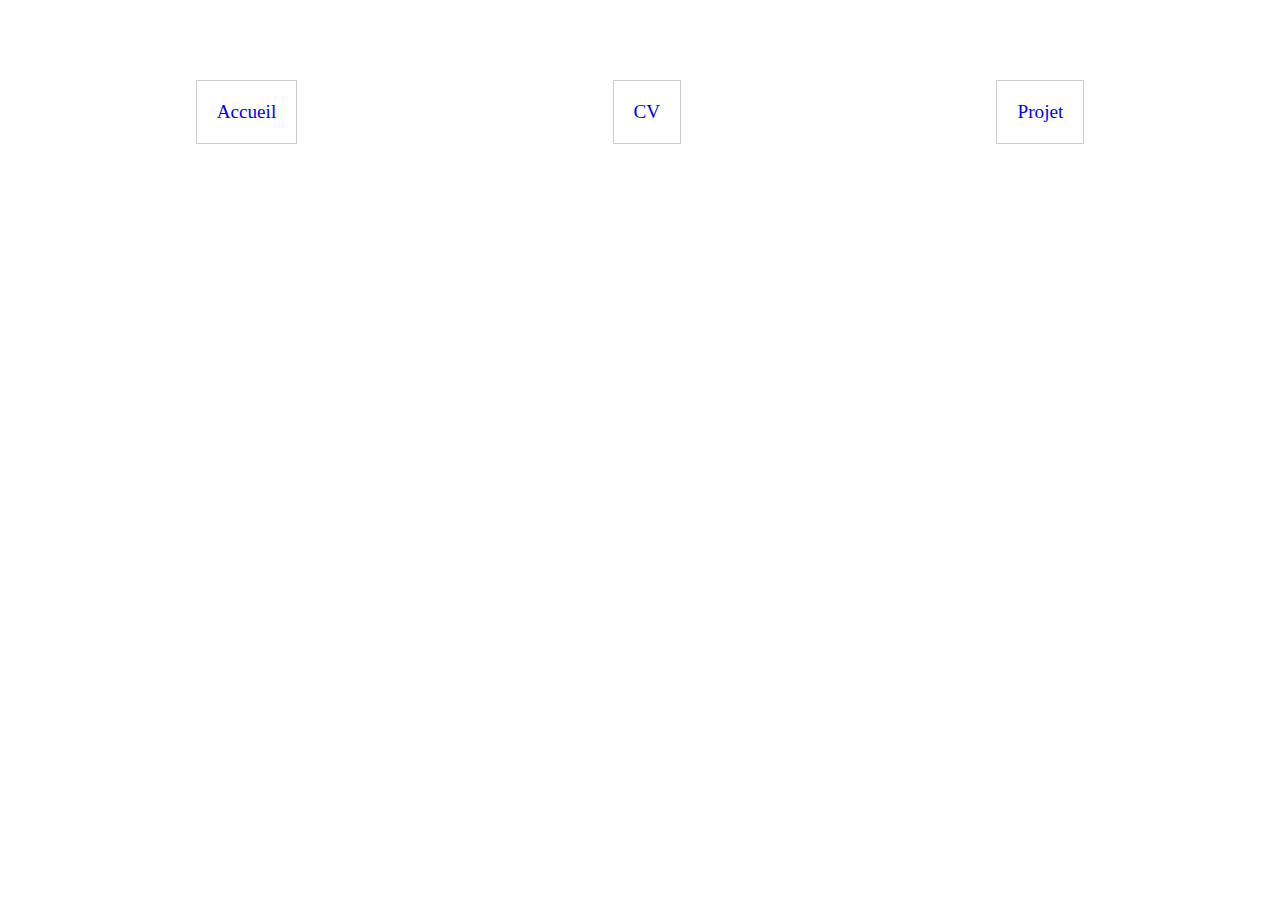
<file: SitePro/V1/index.html>
<!doctype html>

<html>
    <head>
        <meta charset="UTF-8">
        <link rel="stylesheet" href="styleP.css" type="text/css"
        media="screen" charset=" UTF-8">
    </head>
    <body>
        <nav class="conteneur-flexible">
            <div class="item2"><a href="index.html">Accueil</a></div>                  
            <div class="item2"><a href="cv.html">CV</a></div>
            <div class="item2"><a href="projets.html">Projet</a></div>
        </nav>

    </body>
 </html>
</file>
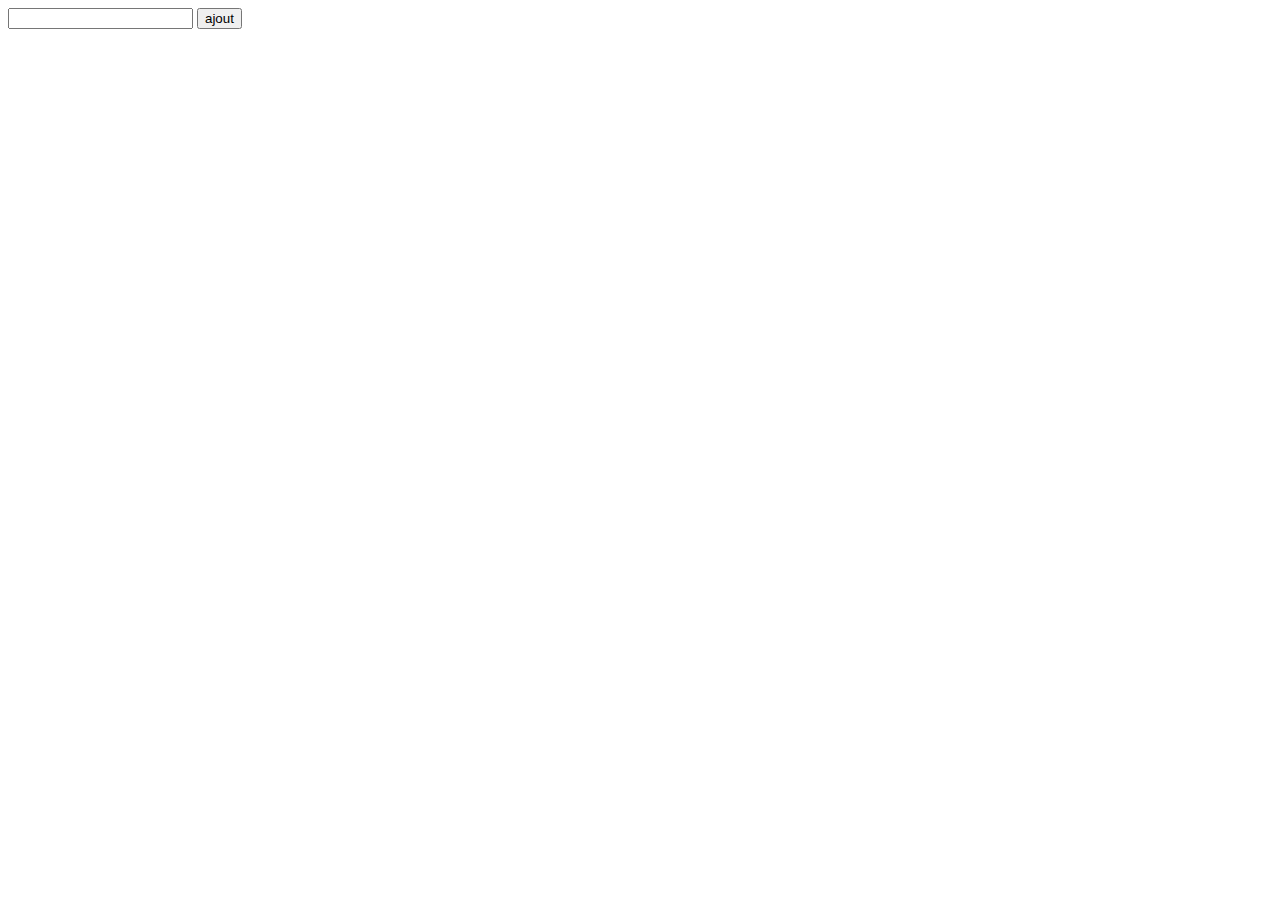
<file: Projet_MangerMieux/backend/formulaire.html>
<!DOCTYPE html>
<html>
    <head>
        <meta charset='utf-8'>
    <meta name="viewport" content="width=device-width, initial-scale=1, shrink-to-fit=no">
    <script src="https://code.jquery.com/jquery-3.4.1.min.js" crossorigin="anonymous"></script>
    </head>
    <body>
        <form id="addAliment" action="" onsubmit="onGet();">
            <div class="col-sm-2">
                <input type="text" id="code">
                 <input type="submit" value="ajout">
            </div>
        </form> 

    </body>
<script>
   function onFormSubmit() {
    // prevent the form to be sent to the server
    event.preventDefault();
    let nom = $("#code").val();
    let dataToSend = {
        name: code,
    };
    let jsonData = JSON.stringify(dataToSend);
    $.ajax({
            url: "remplir.php",
            method: "POST",
            dataType : "json",
            data:jsonData
        })
        .done(function(response){
            console.log(response);
            $("#studentsTableBody").append(`<tr id = ${response.id}><td>${response.id}</td><td>${response.name}</td><td>${response.email}</td><td><button onclick="onDelete(${response.id});">Delete</button></td>`)
        }) 
        .fail(function(error){
            console.log(nom)
        alert("La requête s'est terminée en échec. Infos : " + JSON.stringify(error));})
    }

</script>
</html>
</file>
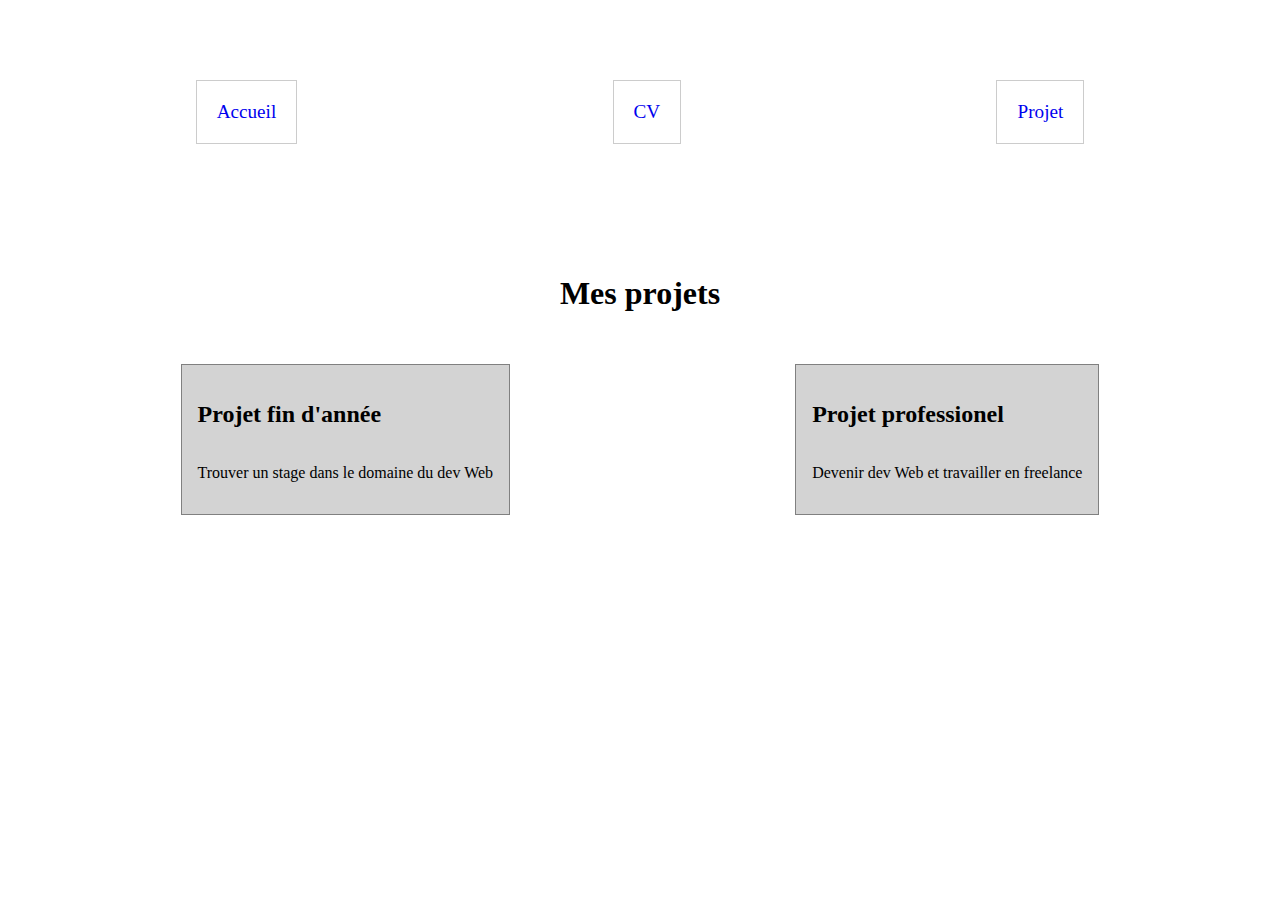
<file: SitePro/V1/projets.html>
<!doctype html>

<html>
    <head>
        <meta charset="UTF-8">
        <link rel="stylesheet" href="styleP.css" type="text/css"
        media="screen" charset=" UTF-8">
    </head>

    <body>
        <nav class="conteneur-flexible">
            <div class="item2"><a href="index.html">Accueil</a></div>                  
            <div class="item2"><a href="cv.html">CV</a></div>
            <div class="item2"><a href="projets.html">Projet</a></div>
        </nav>
        <div class="conteneur-flexible"></div>
        <div class="conteneur-flexible ">
            <h1>Mes projets</h1>
        </div>
        <div class="conteneur-flexible">
            <div class="inner-flex">
                <h2>Projet fin d'année</h2>
                <p>Trouver un stage dans le domaine du dev Web</p>
            </div>
            <div class="inner-flex">
                <h2>Projet professionel</h2>
                <p>Devenir dev Web et travailler en freelance</p>
            </div>
        </div>
    </body>
 </html>
</file>
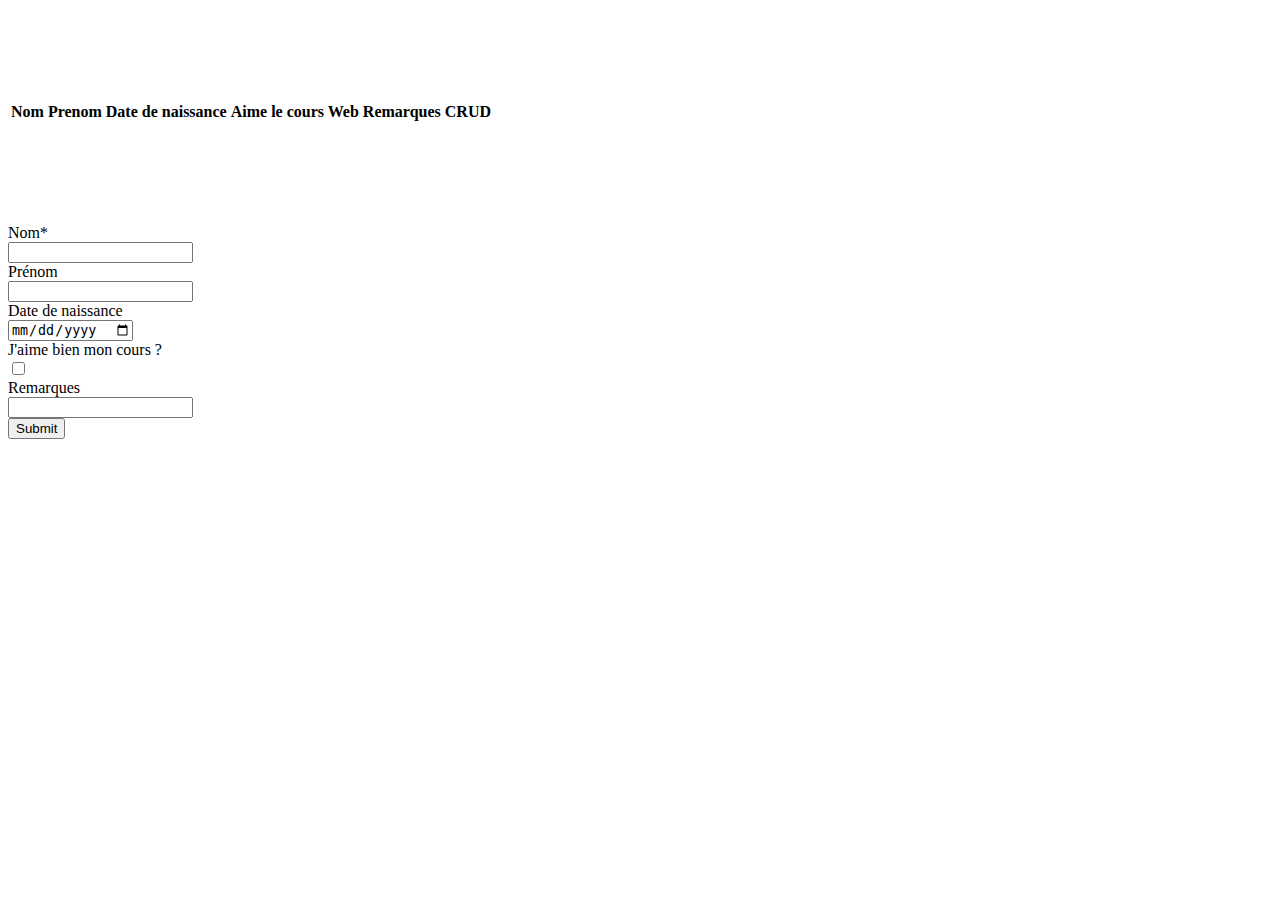
<file: TP5/exo1/jscrud.html>
<!doctype html>
<html lang="fr">
<head>
    <meta charset='utf-8'>
    <meta name="viewport" content="width=device-width, initial-scale=1, shrink-to-fit=no">
    <script src="https://code.jquery.com/jquery-3.4.1.min.js" crossorigin="anonymous"></script>
    <title>tabletest</title>
    <style>
        body{ margin-top: 5em; }
        .table {
        margin-top: 100px;
        margin-bottom: 100px;
        }
        #col-sm-3{margin-top: 20px ;}
        #errorNom{
            color:red;
            margin-left:20px;
        }

    </style>
</head>
<body>
    <table class="table">
    <thead>
        <tr>
            <th scope="col">Nom</th>
            <th scope="col">Prenom</th>
            <th scope="col">Date de naissance</th>
            <th scope="col">Aime le cours Web</th>
            <th scope="col">Remarques</th>
            <th scope="col">CRUD</th>
        </tr>

    </thead>
    <tbody id="studentsTableBody">

    </tbody>
    </table>
       
    <form id="addStudentForm" action="" onsubmit="onFormSubmit();">
        <div class="form-group row">
            <label for="inputNom" class="col-sm-2-1 col-form-label">Nom*<span id="errorNom"></span></label>
            <div class="col-sm-3">
                <input type="text" class="form-control" id="inputNom" >
            </div>
            <label for="inputPrénom" class="col-sm-2 col-form-label">Prénom</label>
            <div class="col-sm-3">
                <input type="text" class="form-control" id="inputPrénom" >
            </div>
            <label for="inputDate" class="col-sm-2 col-form-label">Date de naissance</label>
            <div class="col-sm-3">
                <input type="date" class="form-control" id="inputDate" >
            </div>
            <label for="inputLove" class="col-sm-2 col-form-label">J'aime bien mon cours ?</label>
            <div class="col-sm-3">
                <input type="checkbox" class="form-control" id="inputLove" >
            </div>
            <label for="inputRemarque" class="col-sm-2 col-form-label">Remarques</label>
            <div class="col-sm-3">
                <input type="text" class="form-control" id="inputRemarque" >
            </div>


        </div>
        
        <div class="form-group row">
            <span class="col-sm-2"></span>
            <div class="col-sm-2">
                <button type="submit" class="btn btn-primary form-control">Submit</button>
            </div>
        </div>
    </form>
    <script>
    function onFormSubmit() {
    // prevent the form to be sent to the server
    event.preventDefault();
    let nom = $("#inputNom").val();
    let prenom = $("#inputPrénom").val();
    if(nom==""){
        $("#errorNom").append('nom obligatoire');
    }else{
    $("#studentsTableBody").append(`<tr><td>${nom}</td><td>${prenom}</td><td></td><td></td><td></td><td></td><td></td></tr>`);
    $("#errorNom").text('');
    }}
</script>
</body>
</html>
</file>
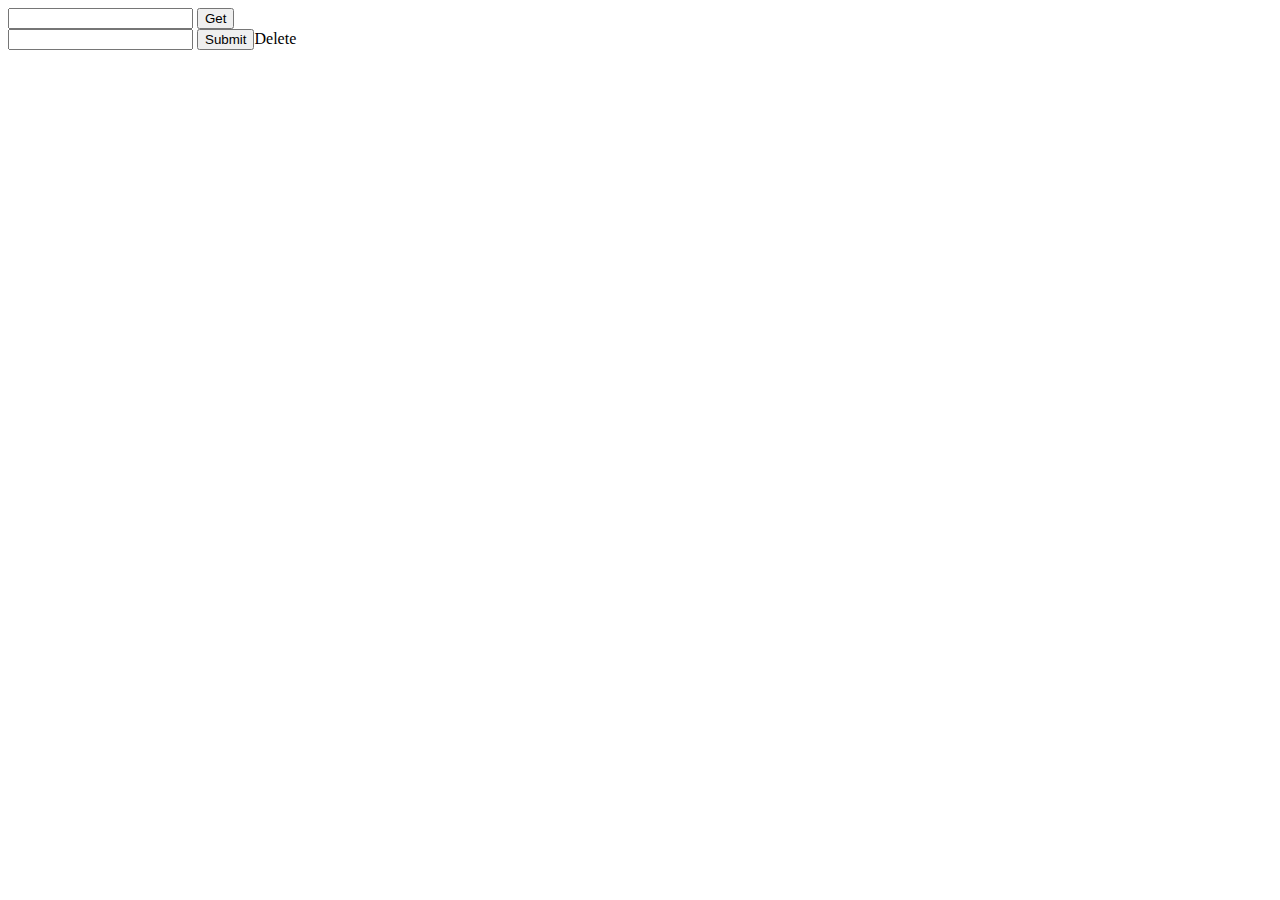
<file: TP5/exo2/frontend.html>
<!DOCTYPE html>
<html>
<head>
    <meta charset='utf-8'>
    <meta name="viewport" content="width=device-width, initial-scale=1, shrink-to-fit=no">
    <script src="https://code.jquery.com/jquery-3.4.1.min.js" crossorigin="anonymous"></script>
    <link href="//cdn.datatables.net/1.13.6/css/jquery.dataTables.min.css" rel="stylesheet">
</head>

<body>

<form id="addStudentForm" action="" onsubmit="onGet();">
    <div class="col-sm-2">
        <input type="text" id="get_text">
         <button type="submit" class="btn-get">Get</button>
    </div>
</form>

<form id="delete" action="" onsubmit="onDelete();">
    <div class="col-sm-2">
        <input type="text" id="delete_text">
        <input type="submit" class="btn-delete">Delete</input>
    </div>
</form>

<div class="reponse-get"></div>
<div class="reponse-delete"></div>
</body>
<script src="//cdn.datatables.net/1.13.6/js/jquery.dataTables.min.js" crossorigin="anonymous"></script>
<script>
    let table = new DataTable('#myTable');
    function onGet(){
    event.preventDefault();
    $(document).ready(function(){
        $.ajax({
            url: "user.php/2",
            method: "GET",
            dataType : "json",
        })
        .done(function(response){
            console.log(response);
            let data = JSON.stringify(response);
            var nom = data.nom;
            console.log(nom)
            $("#myTable").append(nom);
        })
        .fail(function(error){
        alert("La requête s'est terminée en échec. Infos : " + JSON.stringify(error));})     
    })
}

function onDelete(){
    event.preventDefault();
        let formData = $('#delete_text').val();
        console.log(formData);
        $.ajax({
            url: "user.php",
            method: "Delete",
            dataType : "json",
            data:{
                id : formData}
        })
        .done(function(response){
            console.log(response);
            let data = JSON.stringify(response);
            $(".reponse-delete").append(data);
        }) 
        .fail(function(error){
        alert("La requête s'est terminée en échec. Infos : " + JSON.stringify(error));})        
    }

</script>

</html>
</file>
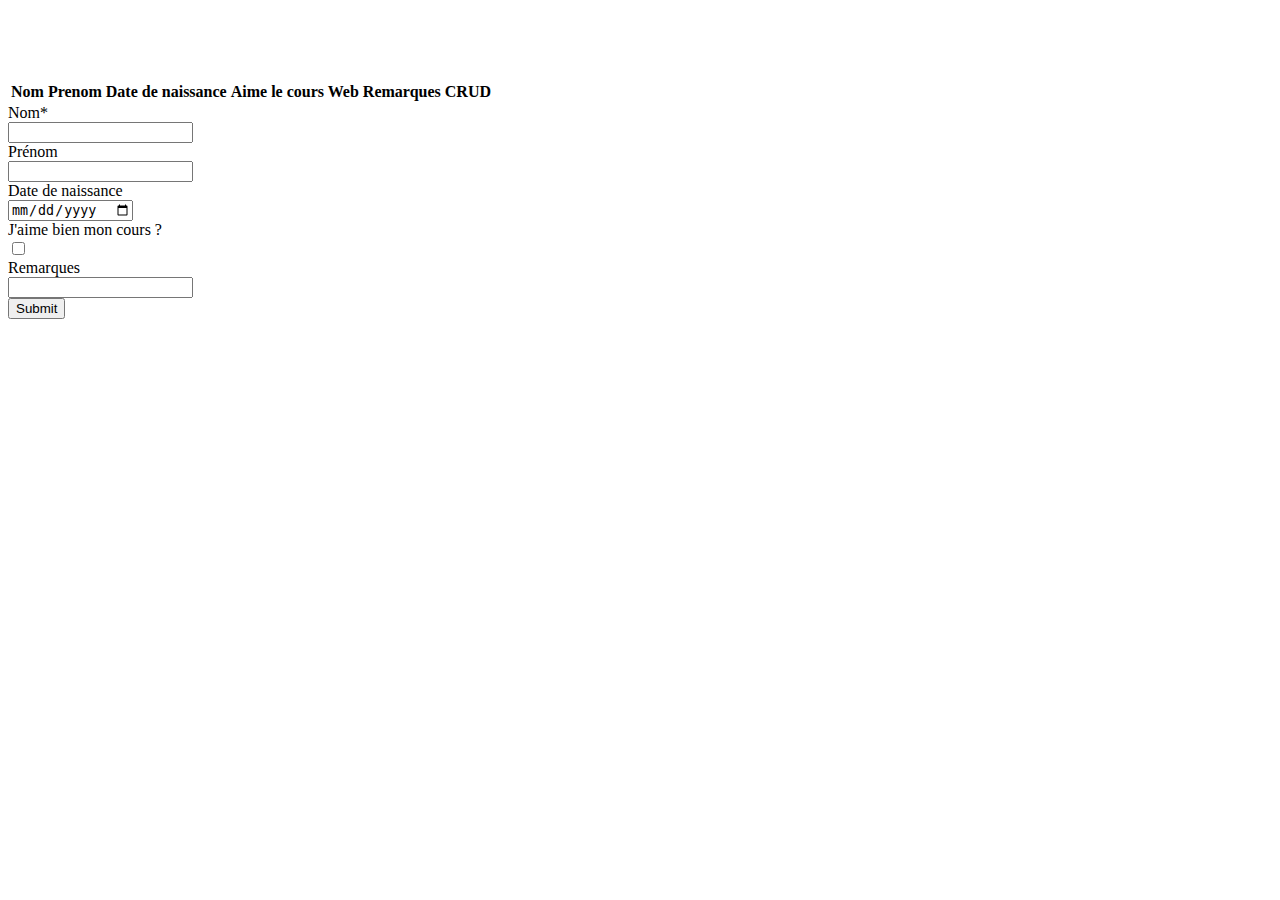
<file: TP5/exo2/jscrud.html>
<!doctype html>
<html lang="fr">
<head>
    <meta charset='utf-8'>
    <meta name="viewport" content="width=device-width, initial-scale=1, shrink-to-fit=no">
    <script src="https://code.jquery.com/jquery-3.4.1.min.js" crossorigin="anonymous"></script>
    <link href="//cdn.datatables.net/1.13.6/css/jquery.dataTables.min.css" rel="stylesheet">
    <title>tabletest</title>
    <style>
        body{ margin-top: 5em; }
        .table {
        margin-top: 100px;
        margin-bottom: 100px;
        }
        #col-sm-3{margin-top: 20px ;}
        #errorNom{
            color:red;
            margin-left:20px;
        }

    </style>
</head>
<body>
    <table class="myTable">
    <thead>
        <tr>
            <th scope="col">Nom</th>
            <th scope="col">Prenom</th>
            <th scope="col">Date de naissance</th>
            <th scope="col">Aime le cours Web</th>
            <th scope="col">Remarques</th>
            <th scope="col">CRUD</th>
        </tr>

    </thead>
    <tbody id="studentsTableBody">

    </tbody>
    </table>
       
    <form id="addStudentForm" action="" onsubmit="onFormSubmit();">
        <div class="form-group row">
            <label for="inputNom" class="col-sm-2-1 col-form-label">Nom*<span id="errorNom"></span></label>
            <div class="col-sm-3">
                <input type="text" class="form-control" id="inputNom" >
            </div>
            <label for="inputPrénom" class="col-sm-2 col-form-label">Prénom</label>
            <div class="col-sm-3">
                <input type="text" class="form-control" id="inputPrénom" >
            </div>
            <label for="inputDate" class="col-sm-2 col-form-label">Date de naissance</label>
            <div class="col-sm-3">
                <input type="date" class="form-control" id="inputDate" >
            </div>
            <label for="inputLove" class="col-sm-2 col-form-label">J'aime bien mon cours ?</label>
            <div class="col-sm-3">
                <input type="checkbox" class="form-control" id="inputLove" >
            </div>
            <label for="inputRemarque" class="col-sm-2 col-form-label">Remarques</label>
            <div class="col-sm-3">
                <input type="text" class="form-control" id="inputRemarque" >
            </div>
            <div class="delete">

            </div>
        </div>
        
        <div class="form-group row">
            <span class="col-sm-2"></span>
            <div class="col-sm-2">
                <button type="submit" class="btn btn-primary form-control">Submit</button>
            </div>
        </div>
    </form>
</body>
    <script src="//cdn.datatables.net/1.13.6/js/jquery.dataTables.min.js" crossorigin="anonymous"></script>
    
    <script>
    let table = new DataTable('.myTable');
    
    function onFormSubmit() {
    // prevent the form to be sent to the server
    event.preventDefault();
    let nom = $("#inputNom").val();
    let prenom = $("#inputPrénom").val();
    let date =$('#inputDate').val();
    let love=$('#inputLove').prop("checked")?"j'aime":"j'aime po";
    let remarque=$('#inputRemarque').val();
    if(nom==""){
        $("#errorNom").append('nom obligatoire');
    }else{
    $("#studentsTableBody").append(`<tr><td>${nom}</td><td>${prenom}</td><td>${date}</td><td>${love}</td><td>${remarque}</td>
        <td><button onsubmite="onDelete();">Delete</button></td>
        <td></td></tr>`);
    $("#errorNom").text('');


    }}
    function onDelete(idt){
    event.preventDefault();
        let formData = $('#delete_text').val();
        console.log(formData);
        $.ajax({
            url: "user.php",
            method: "Delete",
            dataType : "json",
            data:{
                id : formData}
        })
        .done(function(response){
            console.log(response);
            let data = JSON.stringify(response);
            $(".reponse-delete").append(data);
        }) 
        .fail(function(error){
        alert("La requête s'est terminée en échec. Infos : " + JSON.stringify(error));})        
    }
</script>
</body>
</html>
</file>
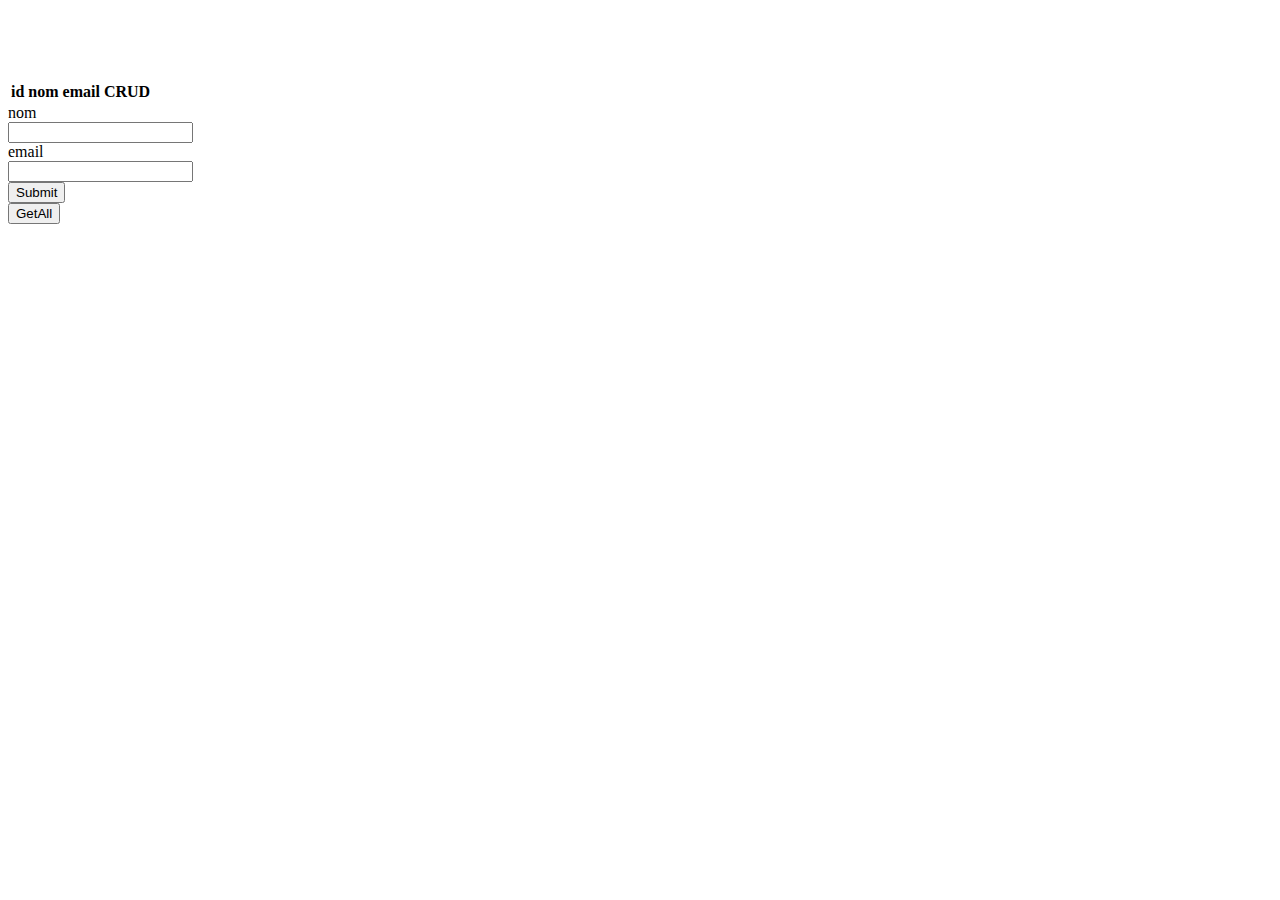
<file: TP5/exo2/exo5/frontend.html>
<!doctype html>
<html lang="fr">
<head>
    <meta charset='utf-8'>
    <meta name="viewport" content="width=device-width, initial-scale=1, shrink-to-fit=no">
    <script src="https://code.jquery.com/jquery-3.4.1.min.js" crossorigin="anonymous"></script>
    <link href="//cdn.datatables.net/1.13.6/css/jquery.dataTables.min.css" rel="stylesheet">
    <title>tabletest</title>
    <style>
        body{ margin-top: 5em; }
        .table {
        margin-top: 100px;
        margin-bottom: 100px;
        }
        #col-sm-3{margin-top: 20px ;}
        #errorNom{
            color:red;
            margin-left:20px;
        }

    </style>
</head>
<body>
    <table class="myTable">
    <thead>
        <tr>
            <th scope="col">id</th>
            <th scope="col">nom</th>
            <th scope="col">email</th>
            <th scope="col">CRUD</th>
        </tr>

    </thead>
    <tbody id="studentsTableBody">

    </tbody>
    </table>
       
    <form id="addStudentForm" action="" onsubmit="onFormSubmit();">
        <div class="form-group row">
            <label for="inputNom" class="col-sm-2 col-form-label">nom</label>
            <div class="col-sm-3">
                <input type="text" class="form-control" id="inputNom" >
            </div>
            <label for="inputEmail" class="col-sm-2 col-form-label">email</label>
            <div class="col-sm-3">
                <input type="text" class="form-control" id="inputEmail" >
            </div>
            <div class="form-group row">
                <span class="col-sm-2"></span>
                <div class="col-sm-2">
                    <input type="submit" value="Submit" />
                </div>
            </div>
        </div>
    </form>
    <div>
        <button onclick="get_All();">GetAll</button>
    </div>
</body>
    <script src="//cdn.datatables.net/1.13.6/js/jquery.dataTables.min.js" crossorigin="anonymous"></script>
    
    <script>
    let table = new DataTable('.myTable');
    
    function onFormSubmit() {
    // prevent the form to be sent to the server
    event.preventDefault();
    let nom = $("#inputNom").val();
    let mail = $("#inputEmail").val();
    let dataToSend = {
        name: nom,
        email:mail
    };
    let jsonData = JSON.stringify(dataToSend);
    $.ajax({
            url: "user.php",
            method: "Post",
            dataType : "json",
            data:jsonData
        })
        .done(function(response){
            console.log(nom);
            console.log(response);
            $("#studentsTableBody").append(`<tr><td>${response.id}</td><td>${nom}</td><td>${mail}</td><td><button id= onclick="onDelete(${element.id});">Delete</button></td>`)
        }) 
        .fail(function(error){
            console.log(nom)
        alert("La requête s'est terminée en échec. Infos : " + JSON.stringify(error));})
    }

    function get_All(){
        document.getElementById("studentsTableBody").innerHTML = "";
        $.ajax({
            url:"users.php",
            method:"GET",
            dataType:"json"

        })
        .done(function(response){
            response.forEach(function(element) {
                $("#studentsTableBody").append(`<tr><td>${element.id}</td><td>${element.name}</td><td>${element.email}</td><td><button onclick="onDelete(${element.id});">Delete</button></td>`)    
        })
    })
        .fail(function(error){
            console.log(nom)
        alert("La requête s'est terminée en échec. Infos : " + JSON.stringify(error));})
    }



    function onDelete(idt){
    console.log(idt);
    event.preventDefault();
    let dataToSend = {
        id: idt
    };
    let jsonData = JSON.stringify(dataToSend);
    console.log(jsonData);
        $.ajax({
            url: "user.php",
            method: "Delete",
            data:jsonData
        })
        .done(function(response){
        }) 
        .fail(function(error){
        alert("La requête s'est terminée en échec. Infos : " + JSON.stringify(error));})        
    }
</script>
</body>
</html>
</file>
<file: SitePro/V1/styleP.css>
.conteneur-flexible{
    display: flex; 
    justify-content: space-around;
    flex-direction: row;
    margin:30px;
}

.inner-flex {
    display:flex;
    justify-content: center;
    flex-direction: column;
    background-color: lightgray;
    border: 1px solid gray;
    padding: 1em;
    
}   
.inner-item-principale{
    margin: 20px;
    text-decoration: underline;
}
.inner-item{
    margin: 20px;
}


.item2 {
    padding: 20px;
    border: 1px solid #ccc;
    margin: 50px;
  }
img{
    height: 300px;
}

nav a {
    text-decoration: none;
    font-size: 120%;
}

nav a:hover {
    color: white;
    background-color: gray;
}
</file>
